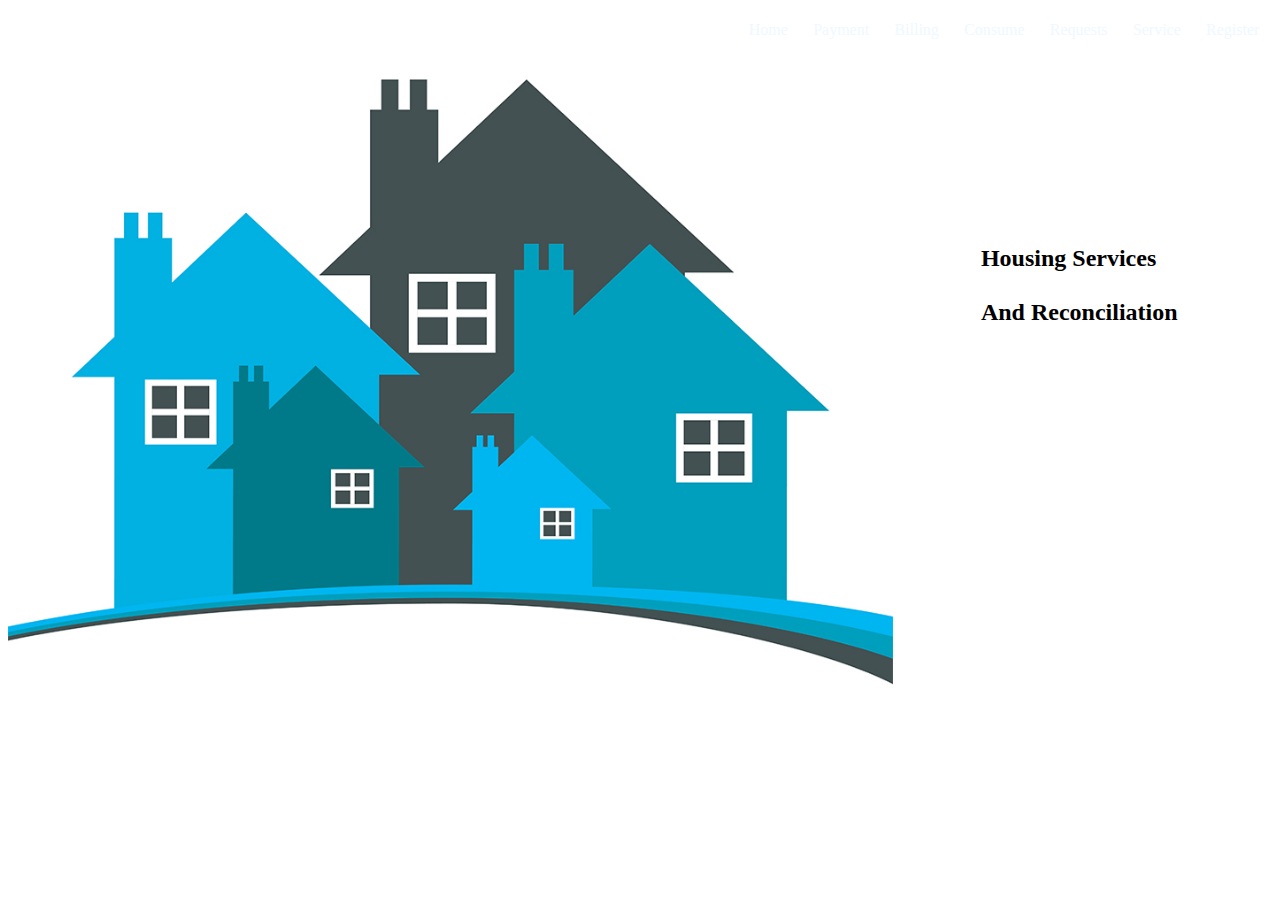
<file: UI/index.html>
<!DOCTYPE html>
<html lang="en">
<head>
    <meta charset="UTF-8">
    <meta http-equiv="X-UA-Compatible" content="IE=edge">
    <meta name="viewport" content="width=device-width, initial-scale=1.0">
    <link rel="stylesheet" href="https://cdn.jsdelivr.net/npm/bootstrap@5.1.3/dist/css/bootstrap.min.css" integrity="sha384-1BmE4kWBq78iYhFldvKuhfTAU6auU8tT94WrHftjDbrCEXSU1oBoqyl2QvZ6jIW3" crossorigin="anonymous">
    <script src="https://smtpjs.com/v3/smtp.js"></script> 
    <script src="https://cdnjs.cloudflare.com/ajax/libs/jquery/3.5.0/jquery.min.js" integrity="sha256-xNzN2a4ltkB44Mc/Jz3pT4iU1cmeR0FkXs4pru/JxaQ=" crossorigin="anonymous"></script>
    <script src="forms.js"></script>
    <script src="display.js"></script>
    <title>Housing Service</title>
    <link rel="stylesheet" href="common.css"/>
</head>
<body  style="overflow: hidden;">
    <nav class="navbar navbar-dark bg-primary">
        <!-- Navbar content -->
        <div style="display: inline; width: 100%; height: 2%;">
            <a href="register.html"><p class = "navLink">Register</p></a>
            <a href="service.html"><p class = "navLink">Service</p></a>
            <a href="request.html"><p class = "navLink">Requests</p></a>
            <a href="consume.html"><p class = "navLink">Consume</p></a>
            <a href="bill.html"><p class = "navLink">Billing</p></a>
            <a href="recordPayment.html"><p class = "navLink">Payment</p></a>
            <a href="index.html"><p class = "navLink">Home</p></a>
        </div>
      </nav>    

    <img src="housing.jpg" width="70%" height="70%"/>
    <div class = "title">
        <h2>
            Housing Services <br/> <br/> And Reconciliation
        </h2>
    </div>

    <!-- <div class = "main-body" >
        <h2>Register</h2>
        <div class = "container-1">
            <form>
                <div class="form-group">
                <label>Email address</label>
                <input type="email" class="form-control" id="registerEmail" placeholder="Enter email">
                </div>
                
                <label>Name</label>
                <input type="text" class="form-control" id="registerName" placeholder="Enter Name">

                <label>Apartment</label>
                <input type="text" class="form-control" id="registerApartment" placeholder="Enter Apartment">

                <label>Phone</label>
                <input type="text" class="form-control" id="registerPhone" placeholder="Enter Phone">

                <button type="submit" style = "margin-top: 2%; float: right;" onclick="register()" class="btn btn-primary">Submit</button>
            </form>
        </div>

        <br/>
        <h2>Add Service</h2>
        <div class = "container-1">
            <form>
                <div class="form-group">
                <label>Service Name</label>
                <input type="text" class="form-control" id="serviceName" placeholder="Enter Service Name">
                </div>
                
                <label>Service Cost</label>
                <input type="number" class="form-control" id="serviceCost" placeholder="Enter Service Cost">

                <button type="button" style = "margin-top: 2%; float: right;" onclick="addService()" class="btn btn-primary">Submit</button>
            </form>
        </div>

        <br/>
        <h2>Create Request</h2>
        <div class = "container-1">
            <select name="apartment" id="apartment">
            </select>

            <br/>
            <select name="services" id="services">
            </select>

            <button style = "margin-top: 2%; float: right;" onclick="createRequest()" class="btn btn-primary">Submit</button>
        </div>

        <br/>
        <h2>Consume Request</h2>
        <div class = "container-1">
            <table class="table">
                <thead>
                <tr>
                    <th scope="col">Apartment</th>
                    <th scope="col">Service</th>
                    <th scope="col">Cost</th>
                    <th scope="col">Status</th>
                </tr>
                </thead>
                <tbody id = "to-consume">
                </tbody>
            </table>
        </div>

    </div> -->

</body>
</html>

<!-- apartment, service, serv cost => Request
where service.id = serv_id  -->
</file>
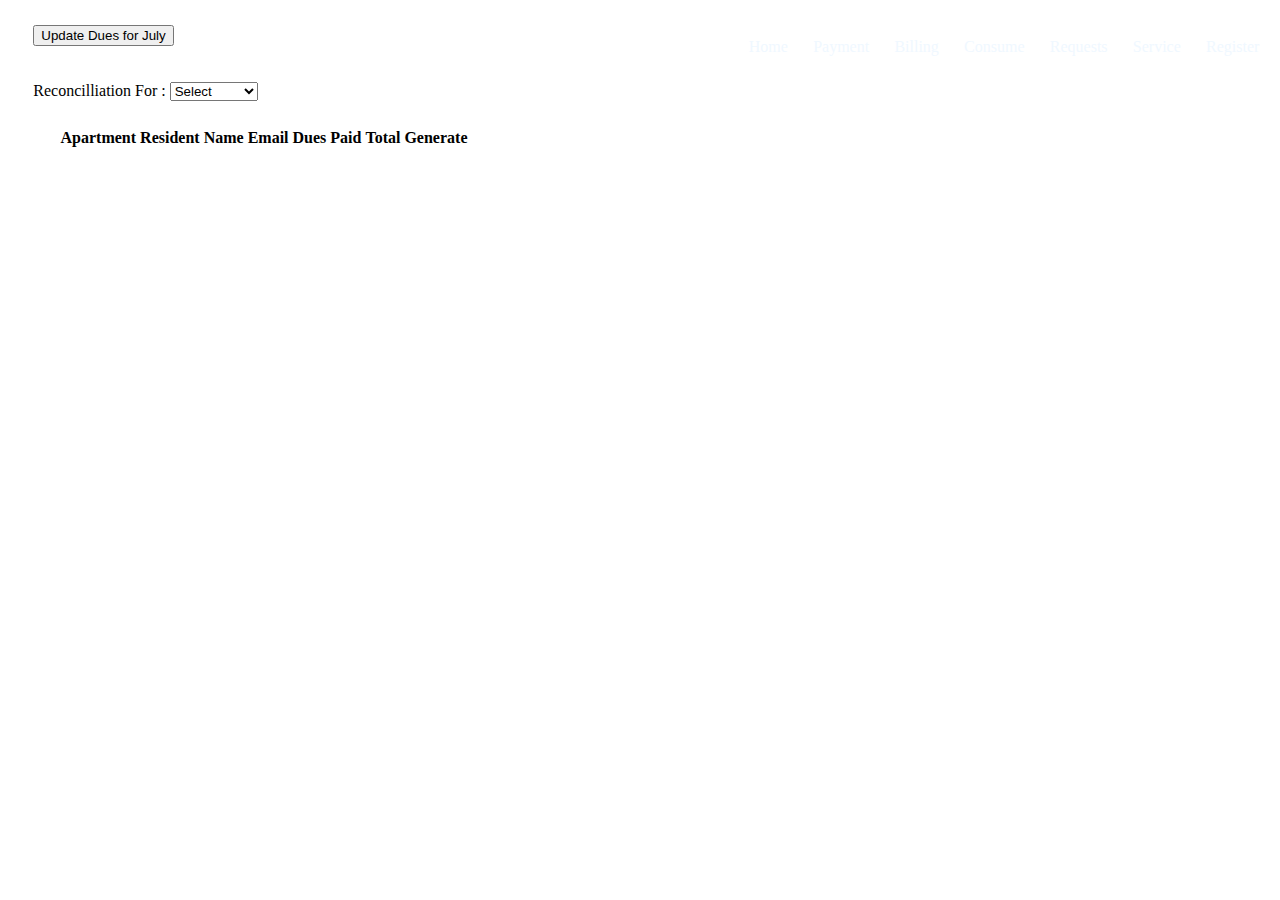
<file: UI/bill.html>
<!DOCTYPE html>
<html lang="en">
<head>
    <meta charset="UTF-8">
    <meta http-equiv="X-UA-Compatible" content="IE=edge">
    <meta name="viewport" content="width=device-width, initial-scale=1.0">
    <link rel="stylesheet" href="https://cdn.jsdelivr.net/npm/bootstrap@5.1.3/dist/css/bootstrap.min.css" integrity="sha384-1BmE4kWBq78iYhFldvKuhfTAU6auU8tT94WrHftjDbrCEXSU1oBoqyl2QvZ6jIW3" crossorigin="anonymous">
    <script src="https://smtpjs.com/v3/smtp.js"></script> 
    <script src="https://cdnjs.cloudflare.com/ajax/libs/jquery/3.5.0/jquery.min.js" integrity="sha256-xNzN2a4ltkB44Mc/Jz3pT4iU1cmeR0FkXs4pru/JxaQ=" crossorigin="anonymous"></script>
    <script src="forms.js"></script>
    <script src="display.js"></script>
    <title>Housing Service</title>
    <link rel="stylesheet" href="common.css"/>
</head>
<body>
    <nav class="navbar navbar-dark bg-primary">
        <!-- Navbar content -->
        <div style="display: inline; width: 100%; height: 2%;">
            <a href="register.html"><p class = "navLink">Register</p></a>
            <a href="service.html"><p class = "navLink">Service</p></a>
            <a href="request.html"><p class = "navLink">Requests</p></a>
            <a href="consume.html"><p class = "navLink">Consume</p></a>
            <a href="bill.html"><p class = "navLink">Billing</p></a>
            <a href="recordPayment.html"><p class = "navLink">Payment</p></a>
            <a href="index.html"><p class = "navLink">Home</p></a>
        </div>
      </nav>

    <div class = "main-body">
        <button class="btn btn-success"id="updateDuesButton" onclick="updateDues()" type="submit">Update Dues for </button> <br/><br/><br/>

        <script>
            const monthNames = [0,"January", "February", "March", "April", "May", "June",
            "July", "August", "September", "October", "November", "December"
            ];
            const d = new Date();
            let month = d.getMonth()+1;
            month_name = monthNames[month]
            const el = document.getElementById('updateDuesButton');
            el.innerHTML += month_name;
        </script>
        Reconcilliation For : <select name="months" id="recon_months" onchange="getMonthlyCost()">
            <option>Select</option>
            <option value="1">January</option>
            <option value="2">February</option>
            <option value="3">March</option>
            <option value="4">April</option>
            <option value="5">May</option>
            <option value="6">June</option>
            <option value="7">July</option>
            <option value="8">January</option>
            <option value="9">September</option>
            <option value="10">October</option>
            <option value="11">Novenmer</option>
            <option value="12">December</option>
        </select>

        <!-- <h2>Consume Request</h2> -->
        <div class = "container-1">
            <table class="table">
                <thead>
                <tr>
                    <th scope="col">Apartment</th>
                    <th scope="col">Resident Name</th>
                    <th scope="col">Email</th>
                    <th scope="col">Dues</th>
                    <th scope="col">Paid</th>
                    <th scope="col">Total</th>
                    <th scope="col">Generate</th>
                </tr>
                </thead>
                <tbody id = "monthly_data">
                </tbody>
            </table>
        </div>


    </div>
</body>
</html>

<!-- apartment, service, serv cost => Request
where service.id = serv_id  -->
</file>
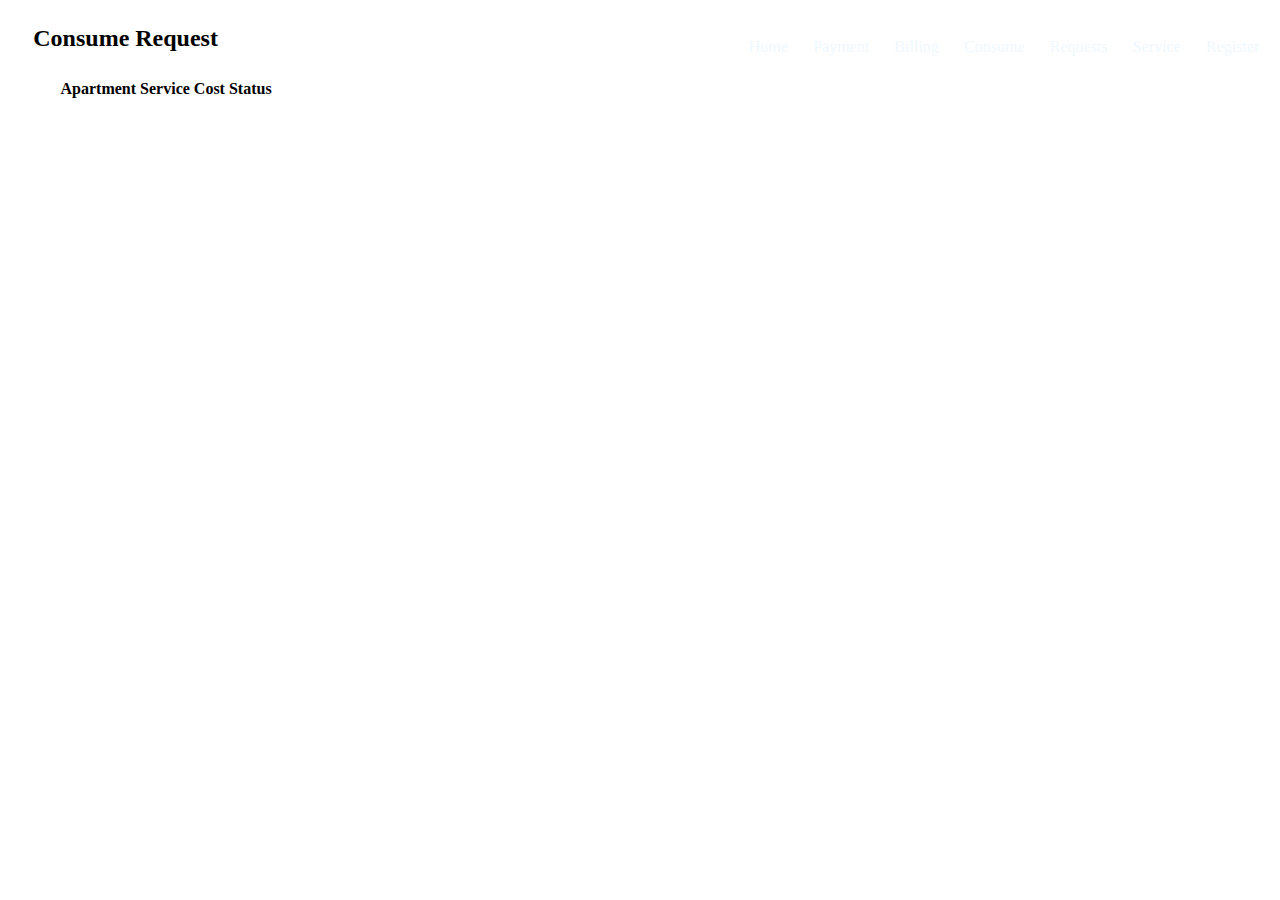
<file: UI/consume.html>
<!DOCTYPE html>
<html lang="en">
<head>
    <meta charset="UTF-8">
    <meta http-equiv="X-UA-Compatible" content="IE=edge">
    <meta name="viewport" content="width=device-width, initial-scale=1.0">
    <link rel="stylesheet" href="https://cdn.jsdelivr.net/npm/bootstrap@5.1.3/dist/css/bootstrap.min.css" integrity="sha384-1BmE4kWBq78iYhFldvKuhfTAU6auU8tT94WrHftjDbrCEXSU1oBoqyl2QvZ6jIW3" crossorigin="anonymous">
    <script src="https://cdnjs.cloudflare.com/ajax/libs/jquery/3.5.0/jquery.min.js" integrity="sha256-xNzN2a4ltkB44Mc/Jz3pT4iU1cmeR0FkXs4pru/JxaQ=" crossorigin="anonymous"></script>
    <script src="forms.js"></script>
    <script src="display.js"></script>
    <title>Housing Service</title>
    <link rel="stylesheet" href="common.css"/>
</head>
<body>
    <nav class="navbar navbar-dark bg-primary">
        <!-- Navbar content -->
        <div style="display: inline; width: 100%; height: 2%;">
            <a href="register.html"><p class = "navLink">Register</p></a>
            <a href="service.html"><p class = "navLink">Service</p></a>
            <a href="request.html"><p class = "navLink">Requests</p></a>
            <a href="consume.html"><p class = "navLink">Consume</p></a>
            <a href="bill.html"><p class = "navLink">Billing</p></a>
            <a href="recordPayment.html"><p class = "navLink">Payment</p></a>
            <a href="index.html"><p class = "navLink">Home</p></a>
        </div>
      </nav>

    <div class = "main-body" >
        <h2>Consume Request</h2>
        <div class = "container-1">
            <table class="table">
                <thead>
                <tr>
                    <th scope="col">Apartment</th>
                    <th scope="col">Service</th>
                    <th scope="col">Cost</th>
                    <th scope="col">Status</th>
                </tr>
                </thead>
                <tbody id = "to-consume">
                </tbody>
            </table>
        </div>

    </div>
</body>
</html>

<!-- apartment, service, serv cost => Request
where service.id = serv_id  -->
</file>
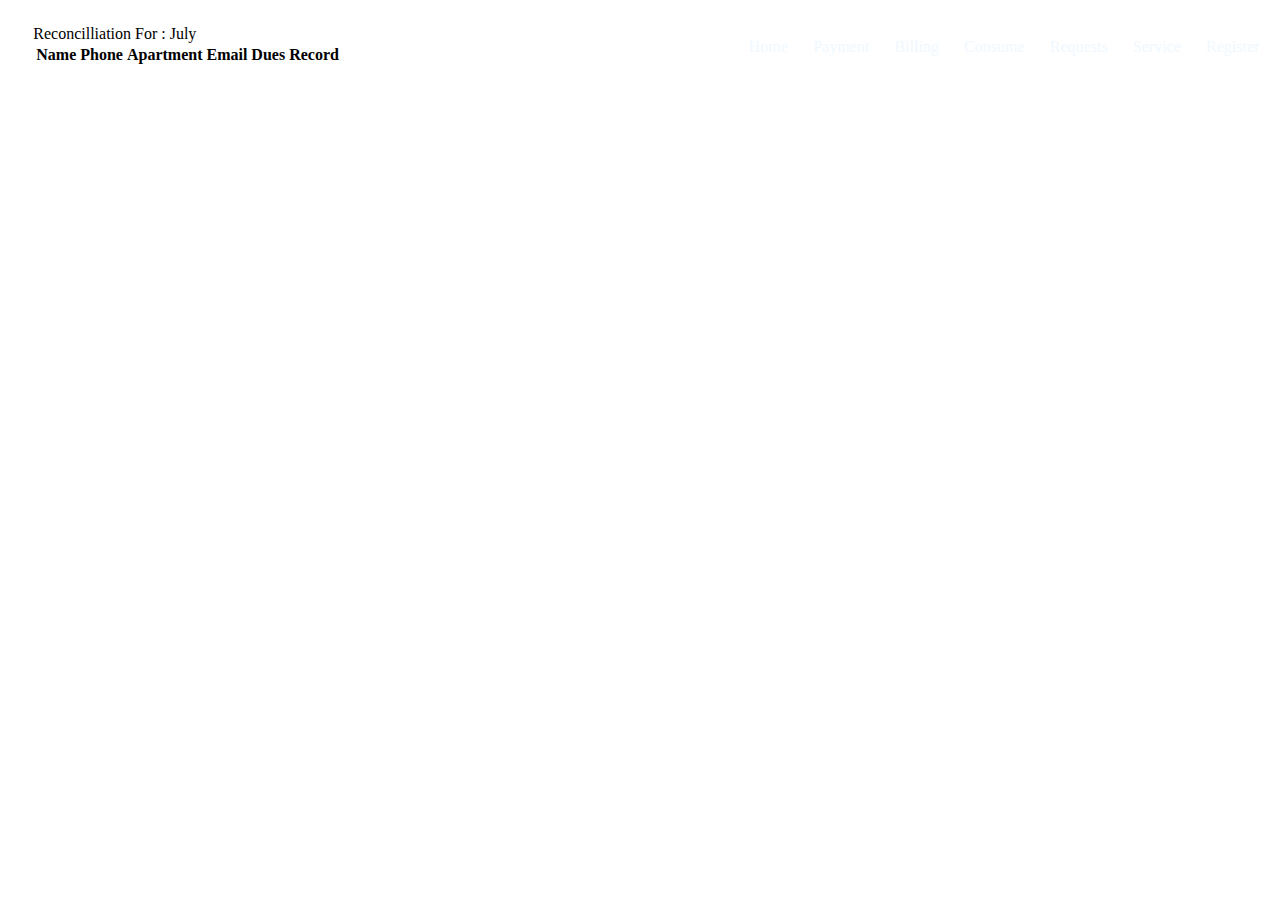
<file: UI/recordPayment.html>
<!DOCTYPE html>
<html lang="en">
<head>
    <meta charset="UTF-8">
    <meta http-equiv="X-UA-Compatible" content="IE=edge">
    <meta name="viewport" content="width=device-width, initial-scale=1.0">
    <link rel="stylesheet" href="https://cdn.jsdelivr.net/npm/bootstrap@5.1.3/dist/css/bootstrap.min.css" integrity="sha384-1BmE4kWBq78iYhFldvKuhfTAU6auU8tT94WrHftjDbrCEXSU1oBoqyl2QvZ6jIW3" crossorigin="anonymous">
    <script src="https://smtpjs.com/v3/smtp.js"></script> 
    <script src="https://cdnjs.cloudflare.com/ajax/libs/jquery/3.5.0/jquery.min.js" integrity="sha256-xNzN2a4ltkB44Mc/Jz3pT4iU1cmeR0FkXs4pru/JxaQ=" crossorigin="anonymous"></script>
    <script src="forms.js"></script>
    <script src="display.js"></script>
    <title>Housing Service</title>
    <link rel="stylesheet" href="common.css"/>
</head>
<body>
    <nav class="navbar navbar-dark bg-primary">
        <!-- Navbar content -->
        <div style="display: inline; width: 100%; height: 2%;">
            <a href="register.html"><p class = "navLink">Register</p></a>
            <a href="service.html"><p class = "navLink">Service</p></a>
            <a href="request.html"><p class = "navLink">Requests</p></a>
            <a href="consume.html"><p class = "navLink">Consume</p></a>
            <a href="bill.html"><p class = "navLink">Billing</p></a>
            <a href="recordPayment.html"><p class = "navLink">Payment</p></a>
            <a href="index.html"><p class = "navLink">Home</p></a>
        </div>
      </nav>


    <div class = "main-body" >

        Reconcilliation For : <span id = "recordMonth"></span>
        
        <div class = "container-2">
            <table class="table">
                <thead>
                <tr>
                    <th scope="col">Name</th>
                    <th scope="col">Phone</th>
                    <th scope="col">Apartment</th>
                    <th scope="col">Email</th>
                    <th scope="col">Dues</th>
                    <!-- <th scope="col">Paid</th> -->
                    <th scope="col">Record</th>
                </tr>
                </thead>
                <tbody id = "record_payment_monthly_data">
                </tbody>
            </table>
        </div>

    </div>

<script>
SERVER_URL = "http://127.0.0.1:5200/"

    const monthNames = [0,"January", "February", "March", "April", "May", "June",
                        "July", "August", "September", "October", "November", "December"
                        ];
    const d = new Date();
    let month = d.getMonth()+1;
    month_name = monthNames[month]
    const el = document.getElementById('recordMonth');
    el.innerHTML = month_name;

    $.ajax({
    url: SERVER_URL + "getUsers",
    type: 'GET',
    dataType: 'json', 
    contentType: "application/json",
        success: function(res) {
            for (let i=0; i<res.data.length; i++) {
            let paid = res.data[i][7]
            let dues = res.data[i][6]
            if (paid == null) {
                paid = 0
            }
            if (dues == null) {
                dues = 0
            }
                $('#record_payment_monthly_data').append(`<tr>
                    <td>`+res.data[i][1]+`</td>
                    <td>`+res.data[i][2]+`</td>
                    <td>`+res.data[i][3]+`</td>
                    <td>`+res.data[i][4]+`</td>
                    <td>`+dues+`</td>
                    <td>
                        <input style="width:50%" type="number" class="form-control" id="recordPayment`+res.data[i][3]+`" placeholder="Enter Amount">
                        <button type="button" style = "margin-top: 2%; float: right;" onclick="recordPayment(`+res.data[i][3]+`)" class="btn btn-primary">Update</button>
                    </td>
                    </tr>`)
            }
        }
    });

    function recordPayment(apartment) {
        amount = document.getElementById("recordPayment"+apartment).value
        if (amount == "") {
            alert("Please Enter the Amount")
        }
        else {
            user_data = {
                "month" : month,
                "resident_id" : apartment,
                "amount" : amount
            }
            console.log(user_data)
            $.ajax({
                url: SERVER_URL + "updatePayment",
                type: 'POST',
                dataType: 'json', 
                data : JSON.stringify( user_data ),
                contentType: "application/json",
                success: function(res) {
                    console.log(res);
                    alert("Payment Recorded");
                    location.reload();
                }
            });
        }
    }

</script>
</body>
</html>
</file>
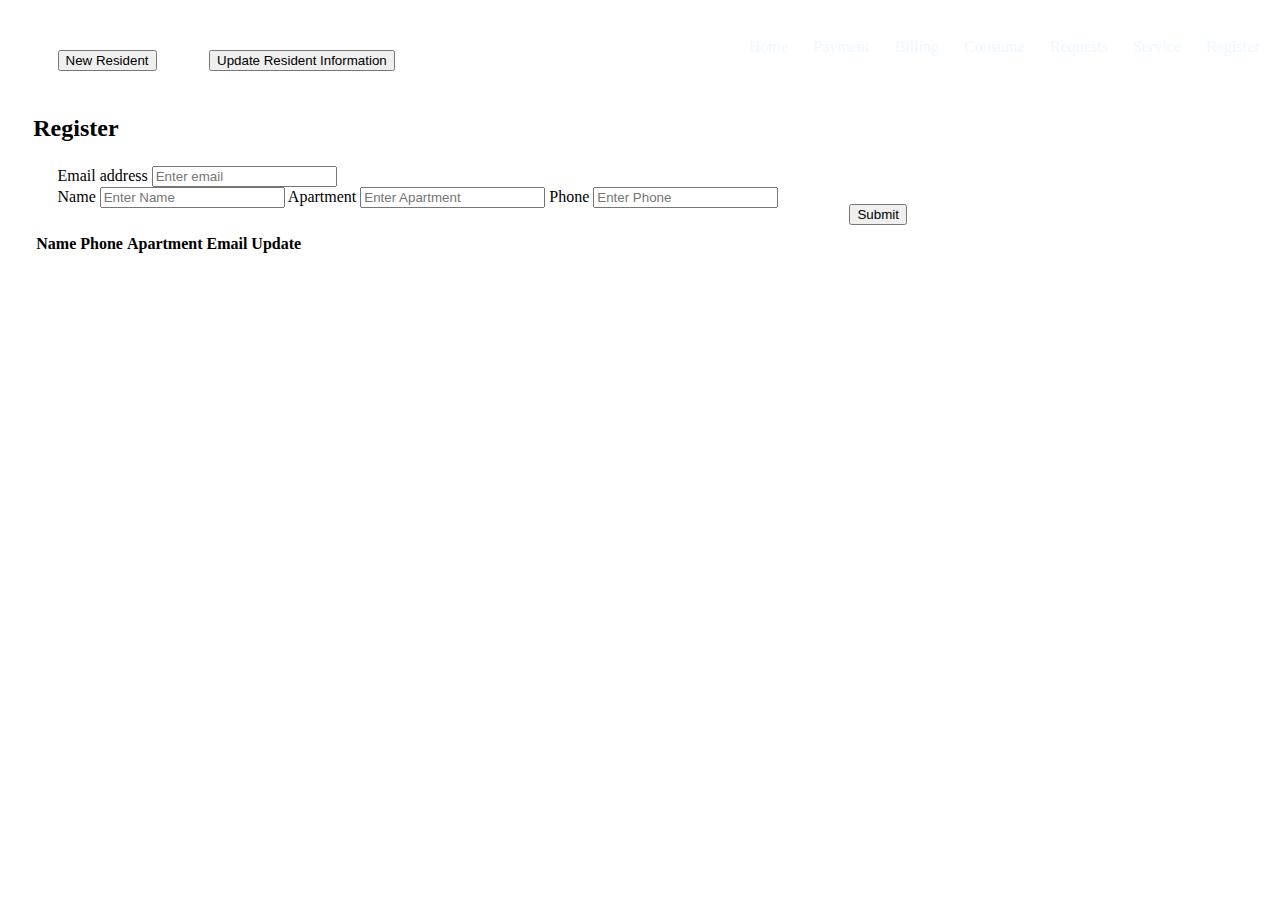
<file: UI/register.html>
<!DOCTYPE html>
<html lang="en">
<head>
    <meta charset="UTF-8">
    <meta http-equiv="X-UA-Compatible" content="IE=edge">
    <meta name="viewport" content="width=device-width, initial-scale=1.0">
    <link rel="stylesheet" href="https://cdn.jsdelivr.net/npm/bootstrap@5.1.3/dist/css/bootstrap.min.css" integrity="sha384-1BmE4kWBq78iYhFldvKuhfTAU6auU8tT94WrHftjDbrCEXSU1oBoqyl2QvZ6jIW3" crossorigin="anonymous">
    <script src="https://cdnjs.cloudflare.com/ajax/libs/jquery/3.5.0/jquery.min.js" integrity="sha256-xNzN2a4ltkB44Mc/Jz3pT4iU1cmeR0FkXs4pru/JxaQ=" crossorigin="anonymous"></script>
    <script src="forms.js"></script>
    <script src="display.js"></script>
    <title>Housing Service</title>
    <link rel="stylesheet" href="common.css"/>
</head>
<body>
    <nav class="navbar navbar-dark bg-primary">
        <!-- Navbar content -->
        <div style="display: inline; width: 100%; height: 2%;">
            <a href="register.html"><p class = "navLink">Register</p></a>
            <a href="service.html"><p class = "navLink">Service</p></a>
            <a href="request.html"><p class = "navLink">Requests</p></a>
            <a href="consume.html"><p class = "navLink">Consume</p></a>
            <a href="bill.html"><p class = "navLink">Billing</p></a>
            <a href="recordPayment.html"><p class = "navLink">Payment</p></a>
            <a href="index.html"><p class = "navLink">Home</p></a>
        </div>
      </nav>
    <div class = "main-body" >
        <script>
            $(document).ready(function(){            
                $("#registerdiv").hide()
                $("#editdiv").hide()
                $( '#toggleNewResident' ).click(function() {
                    $("#registerdiv").show()
                    $("#editdiv").hide()
                })
                
                $( '#toggleEditResident' ).click(function() {
                    $("#registerdiv").hide()
                    $("#editdiv").show()
                })
            })
        </script>
        <!-- <button></button> -->
        <button id="toggleNewResident" type="button" style = "margin: 2%;" class="btn btn-primary">New Resident</button>
        <button id="toggleEditResident" type="button" style = "margin: 2%;" class="btn btn-primary">Update Resident Information</button>

        <div id = "registerdiv">
            <h2>Register</h2>
            <div class = "container-1">
                <form>
                    <div class="form-group">
                    <label>Email address</label>
                    <input type="email" class="form-control" id="registerEmail" placeholder="Enter email">
                    </div>
                    
                    <label>Name</label>
                    <input type="text" class="form-control" id="registerName" placeholder="Enter Name">
    
                    <label>Apartment</label>
                    <input type="text" class="form-control" id="registerApartment" placeholder="Enter Apartment">
    
                    <label>Phone</label>
                    <input type="text" class="form-control" id="registerPhone" placeholder="Enter Phone">
    
                    <button  type="button" style = "margin-top: 2%; float: right;" onclick="register()" class="btn btn-primary">Submit</button>
                </form>
            </div>
        </div>

        <div id = "editdiv">
            <table class="table">
                <thead>
                <tr>
                    <th scope="col">Name</th>
                    <th scope="col">Phone</th>
                    <th scope="col">Apartment</th>
                    <th scope="col">Email</th>
                    <th scope="col">Update</th>
                </tr>
                </thead>
                <tbody id = "user_data_for_update">
                </tbody>
            </table>
        </div>

    </div>
</body>
</html>

<!-- apartment, service, serv cost => Request
where service.id = serv_id  -->
</file>
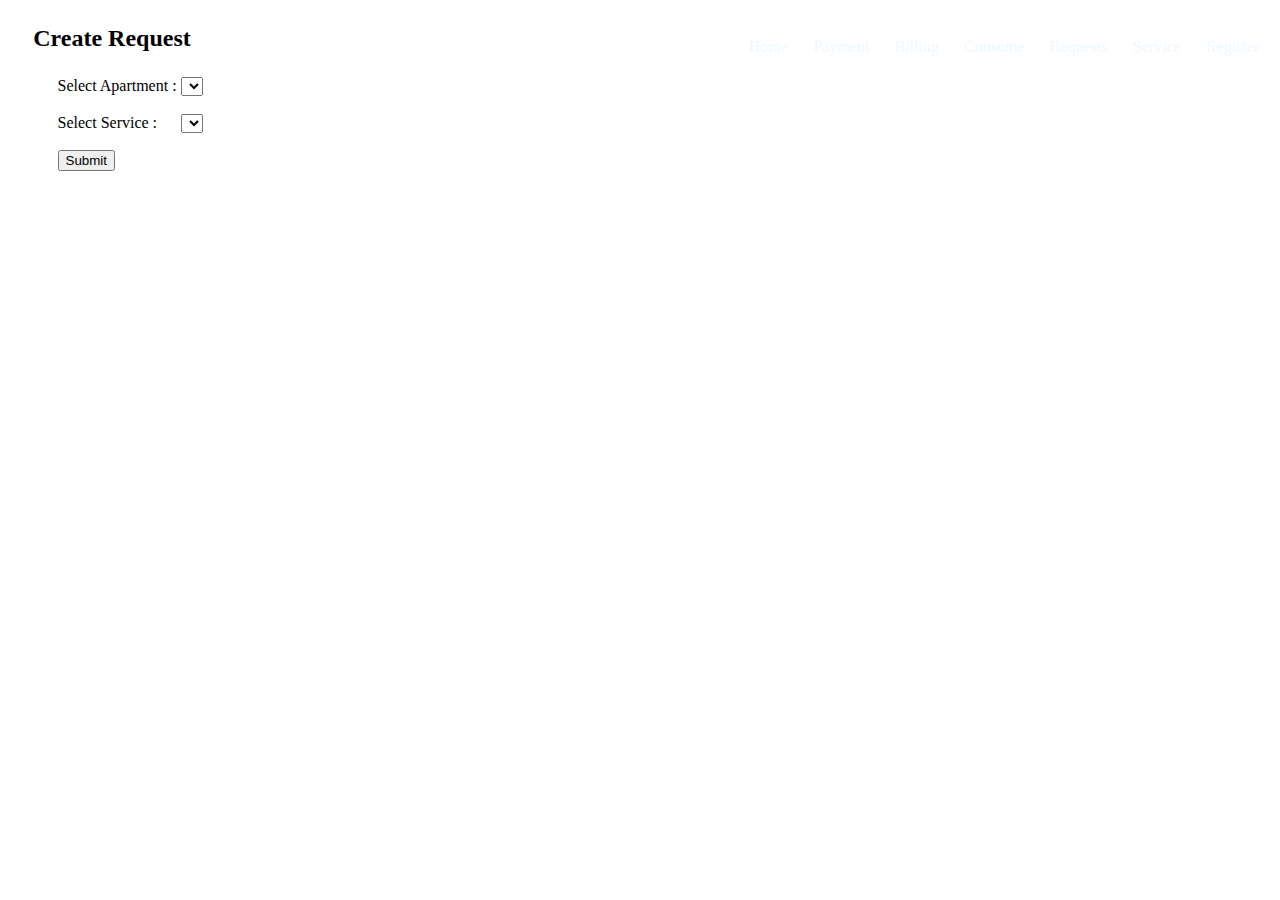
<file: UI/request.html>
<!DOCTYPE html>
<html lang="en">
<head>
    <meta charset="UTF-8">
    <meta http-equiv="X-UA-Compatible" content="IE=edge">
    <meta name="viewport" content="width=device-width, initial-scale=1.0">
    <link rel="stylesheet" href="https://cdn.jsdelivr.net/npm/bootstrap@5.1.3/dist/css/bootstrap.min.css" integrity="sha384-1BmE4kWBq78iYhFldvKuhfTAU6auU8tT94WrHftjDbrCEXSU1oBoqyl2QvZ6jIW3" crossorigin="anonymous">
    <script src="https://cdnjs.cloudflare.com/ajax/libs/jquery/3.5.0/jquery.min.js" integrity="sha256-xNzN2a4ltkB44Mc/Jz3pT4iU1cmeR0FkXs4pru/JxaQ=" crossorigin="anonymous"></script>
    <script src="forms.js"></script>
    <script src="display.js"></script>
    <title>Housing Service</title>
    <link rel="stylesheet" href="common.css"/>
    <style>
        style {
            width: 20px;
        }
    </style>
</head>
<body>
    <nav class="navbar navbar-dark bg-primary">
        <!-- Navbar content -->
        <div style="display: inline; width: 100%; height: 2%;">
            <a href="register.html"><p class = "navLink">Register</p></a>
            <a href="service.html"><p class = "navLink">Service</p></a>
            <a href="request.html"><p class = "navLink">Requests</p></a>
            <a href="consume.html"><p class = "navLink">Consume</p></a>
            <a href="bill.html"><p class = "navLink">Billing</p></a>
            <a href="recordPayment.html"><p class = "navLink">Payment</p></a>
            <a href="index.html"><p class = "navLink">Home</p></a>
        </div>
      </nav>

    <div class = "main-body" >
        <h2>Create Request</h2>
        <div class = "container-1">
            <div>
               Select Apartment :   <select name="apartment" id="apartment"></select>
            </div>

            <br/>
            <div>
               Select Service : &nbsp;&nbsp;&nbsp;&nbsp; <select name="services" id="services"></select>
            </div>

            <button style = "margin-top: 2%; " onclick="createRequest()" class="btn btn-primary">Submit</button>
        </div>


    </div>
</body>
</html>

<!-- apartment, service, serv cost => Request
where service.id = serv_id  -->
</file>
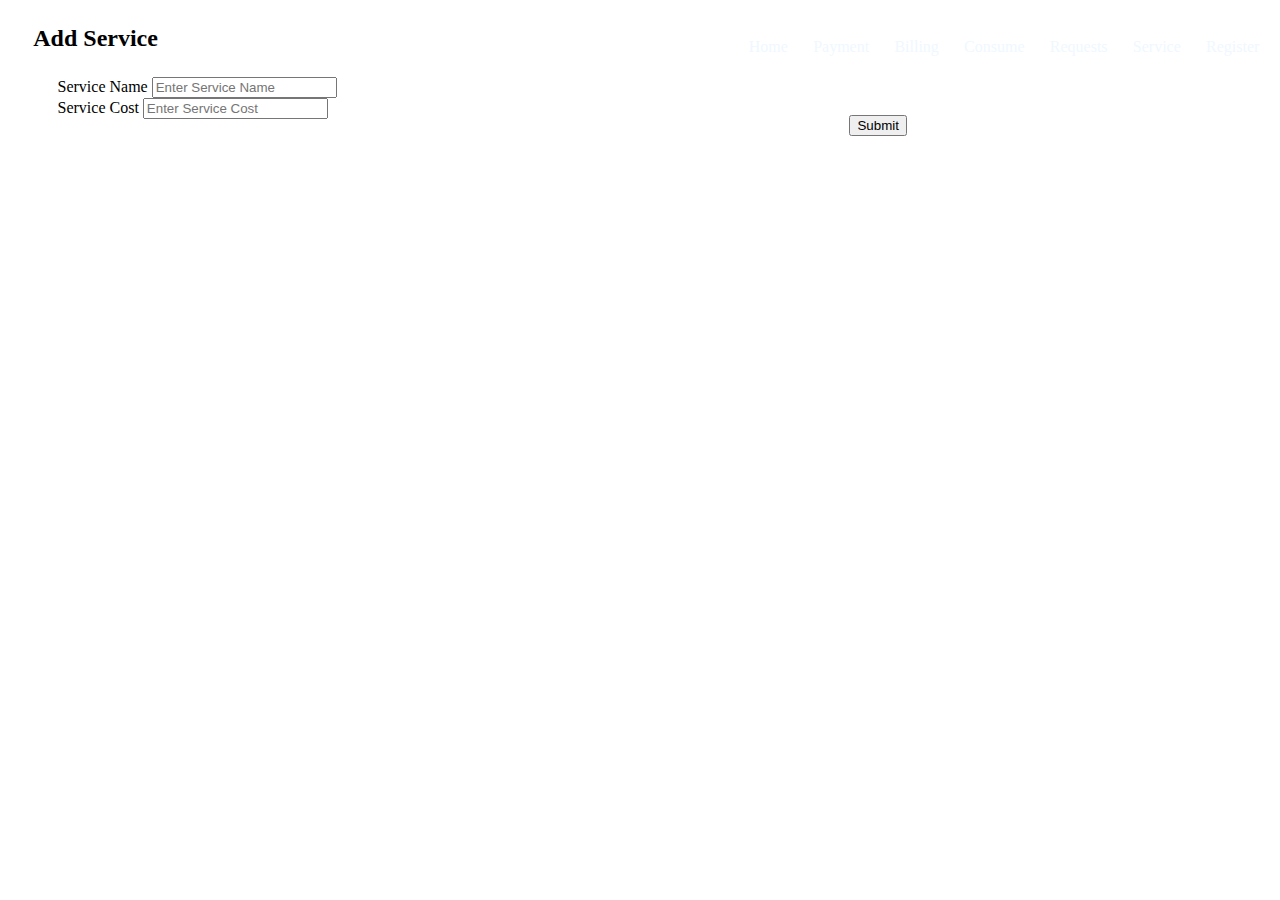
<file: UI/service.html>
<!DOCTYPE html>
<html lang="en">
<head>
    <meta charset="UTF-8">
    <meta http-equiv="X-UA-Compatible" content="IE=edge">
    <meta name="viewport" content="width=device-width, initial-scale=1.0">
    <link rel="stylesheet" href="https://cdn.jsdelivr.net/npm/bootstrap@5.1.3/dist/css/bootstrap.min.css" integrity="sha384-1BmE4kWBq78iYhFldvKuhfTAU6auU8tT94WrHftjDbrCEXSU1oBoqyl2QvZ6jIW3" crossorigin="anonymous">
    <script src="https://cdnjs.cloudflare.com/ajax/libs/jquery/3.5.0/jquery.min.js" integrity="sha256-xNzN2a4ltkB44Mc/Jz3pT4iU1cmeR0FkXs4pru/JxaQ=" crossorigin="anonymous"></script>
    <script src="forms.js"></script>
    <script src="display.js"></script>
    <title>Housing Service</title>
    <link rel="stylesheet" href="common.css"/>
</head>
<body>
    <nav class="navbar navbar-dark bg-primary">
        <!-- Navbar content -->
        <div style="display: inline; width: 100%; height: 2%;">
            <a href="register.html"><p class = "navLink">Register</p></a>
            <a href="service.html"><p class = "navLink">Service</p></a>
            <a href="request.html"><p class = "navLink">Requests</p></a>
            <a href="consume.html"><p class = "navLink">Consume</p></a>
            <a href="bill.html"><p class = "navLink">Billing</p></a>
            <a href="recordPayment.html"><p class = "navLink">Payment</p></a>
            <a href="index.html"><p class = "navLink">Home</p></a>
        </div>
      </nav>

    <div class = "main-body" >

        <h2>Add Service</h2>
        <div class = "container-1">
            <form>
                <div class="form-group">
                <label>Service Name</label>
                <input type="text" class="form-control" id="serviceName" placeholder="Enter Service Name">
                </div>
                
                <label>Service Cost</label>
                <input type="number" class="form-control" id="serviceCost" placeholder="Enter Service Cost">

                <button type="button" style = "margin-top: 2%; float: right;" onclick="addService()" class="btn btn-primary">Submit</button>
            </form>
        </div>


    </div>
</body>
</html>

<!-- apartment, service, serv cost => Request
where service.id = serv_id  -->
</file>
<file: UI/common.css>
.container-1 {
    width : 70%;
    margin : 2%
}
.main-body {
    margin : 2%;
}
.navLink {
    display: inline;
    color: aliceblue;
    margin: 1%;
    float: right;
}

.title {
    position: absolute;
    top: 25%;
    right: 8%;
}
</file>
